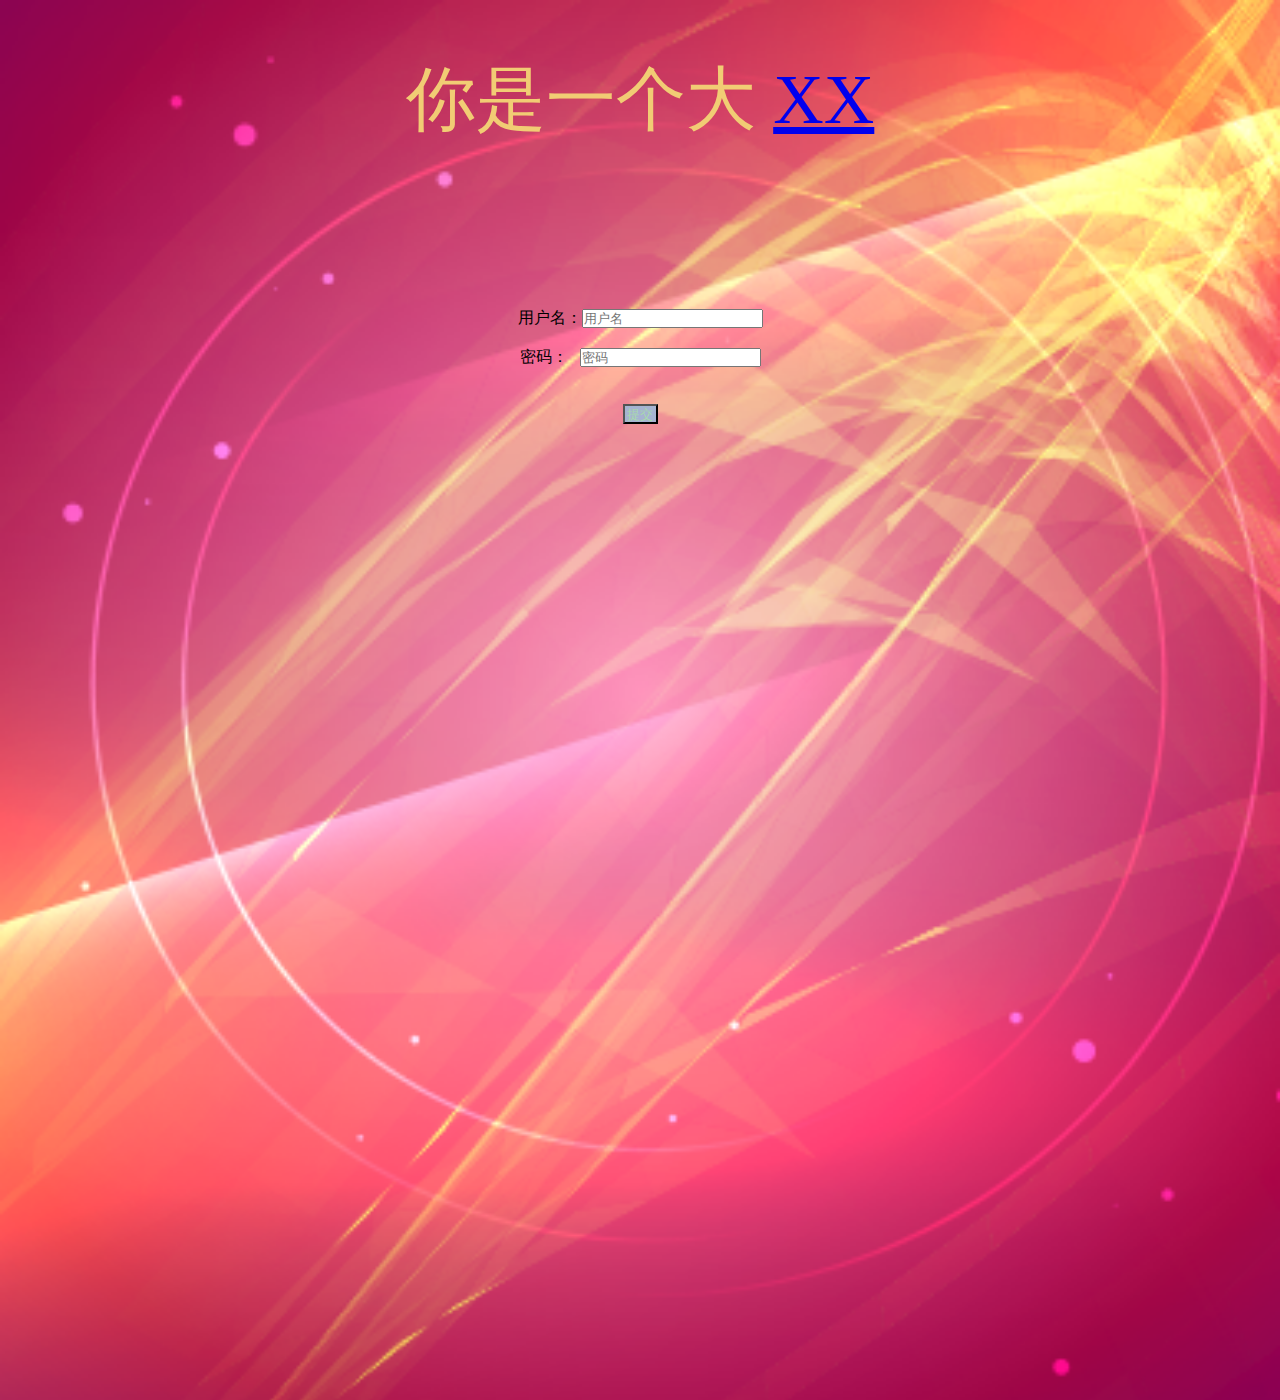
<file: 登陆界面.html>
<!DOCTYPE html>
<html>
    <head>
        <title>
            点击XX
        </title>
        <style type="text/css">
            body{
                background-image: url(as2.png);
                background-size: 100%,100%;
            }
        </style>
        <link rel="stylesheet" href="a.css">
    </head>
    <body>
        <div class="a">
            <div class="head"><p style="font-size:70px;color:rgb(241, 204, 116);text-align: center;line-height: 200px">你是一个大 <a href="tanchuang.html">XX</a></p></div>
            <div class="foot">
                <br><br><br><br><br><br>
                用户名：<input type="text" placeholder="用户名">
                <br><br>
                密码：&nbsp;&nbsp;&nbsp;<input type="password" placeholder="密码">
                <br><br><br>
                <input type="submit" value="提交" onclick="alert('点了也没用！')" style="width: 35px;height: 20px;;background-color: rgb(166, 180, 209);color: rgb(168, 219, 172);">
            </div>
        </div>
    </body>
</html>
</file>
<file: a.css>
*{
    margin: 0px;
    padding: 0px;
}

.head{
    width: 80%;
    height: 200px;
    margin: 0px auto;
}
.foot{
    width: 80%;
    height: 1200px;
    margin: 0 auto;
    text-align: center;
}
</file>
